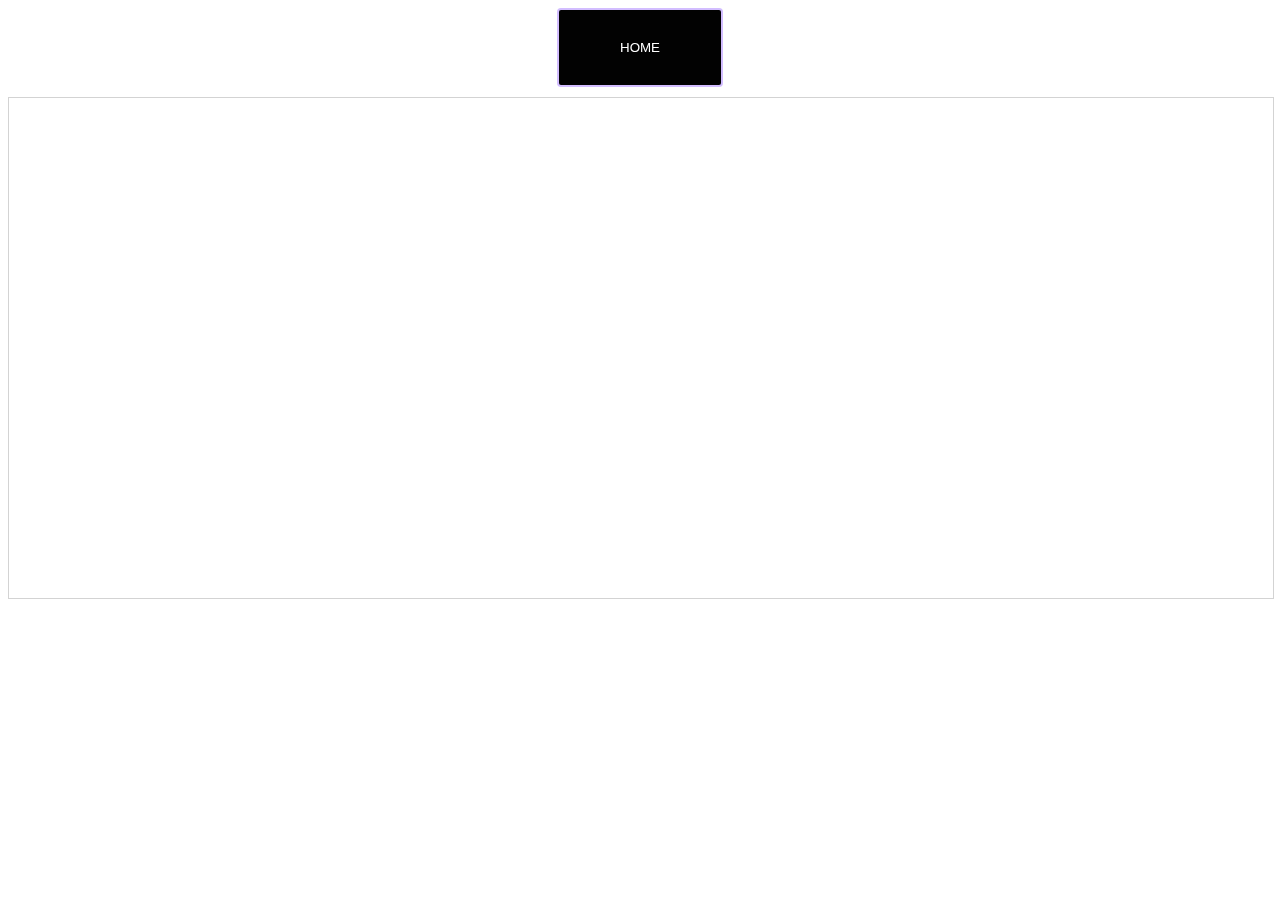
<file: calendar.html>
<!DOCTYPE html>
<html lang="en">
<head>
    <meta charset="UTF-8">
    <meta http-equiv="X-UA-Compatible" content="IE=edge">
    <meta name="viewport" content="width=device-width, initial-scale=1.0">
    <title>DIGITAL DIARY</title>
    <style>
        
        .button {
          border: 2px solid #0000;
          height: 80px;
          width: 200px;
          border-radius: 4px;
          position: relative;
          cursor: pointer;
          font-family: "Roboto", sans-serif;
          margin: 25px;
        }
        .button::after {
          content: "HOVER ME";
          position: absolute;
          top: 41%;
          left: 50%;
          transform: translate(-50%);
          color: #020202;
          transition: all 0.1s linear;
        }
        .button::before {
          content: "";
          position: relative;
          display: block;
          height: 15px;
          width: 15px;
          background: #0000;
          box-shadow: 0px 0px 10px 3px #0ff;
          margin-left: -8px;
          margin-top: -8px;
          opacity: 0;
          transition: all 0.1s linear;
          border-radius: 100%;
          animation: star 1.3s linear infinite;
        }
        @keyframes star {
          0% {
            margin-left: -8px;
            margin-top: -8px;
          }
          25% {
            margin-left: 194px;
            margin-top: -8px;
          }
          50% {
            margin-left: 194px;
            margin-top: 75px;
          }
          75% {
            margin-left: -8px;
            margin-top: 75px;
          }
          100% {
            margin-left: -8px;
            margin-top: -8px;
          }
        }
        .button:hover::before {
          opacity: 1;
          animation: star 1.3s linear infinite;
        }
        .button:hover::after {
          content: "I'M GLOWING";
          text-shadow: 0 0 10px #fff, 0 0 10px #fff, 0 0 20px #82bedc, 0 0 30px #82bedc, 0 0 40px #82bedc, 0 0 50px #82bedc, 0 0 60px #82bedc;
        }
        
        .button2 {
          position: relative;
          display: inline-block;
          padding: 30px 61px;
          background-color: #020202;
          border-radius: 4px;
          color: #ffffff;
          text-decoration: none;
          text-transform: uppercase;
          overflow: hidden;
          font-family: "Roboto", sans-serif;
          margin-bottom: 10px;
          filter: hue-rotate(0deg);
          border: 2px solid #d2bdff;
          transition: all 0.1s linear;
        }
        .button2:hover {
          border: 1px solid transparent;
        }
        .button2:hover span {
          position: absolute;
          display: block;
        }
        .button2:hover span:nth-child(1) {
          filter: hue-rotate(0deg);
          top: 0;
          left: 0;
          width: 100%;
          height: 3px;
          background: linear-gradient(90deg, transparent, #3a86ff);
          animation: animate1 1s linear infinite;
        }
        @keyframes animate1 {
          0% {
            left: -100%;
          }
          50%, 100% {
            left: 100%;
          }
        }
        .button2:hover span:nth-child(2) {
          filter: hue-rotate(60deg);
          top: -100%;
          right: 0;
          width: 3px;
          height: 100%;
          background: linear-gradient(180deg, transparent, #3a86ff);
          animation: animate2 1s linear infinite;
          animation-delay: 0.25s;
        }
        @keyframes animate2 {
          0% {
            top: -100%;
          }
          50%, 100% {
            top: 100%;
          }
        }
        .button2:hover span:nth-child(3) {
          filter: hue-rotate(120deg);
          bottom: 0;
          right: 0;
          width: 100%;
          background: linear-gradient(270deg, transparent, #3a86ff);
          animation: animate3 1s linear infinite;
          animation-delay: 0.5s;
        }
        @keyframes animate3 {
          0% {
            right: -100%;
            height: 3px;
          }
          50%, 100% {
            height: 2px;
            right: 100%;
          }
        }
        .button2:hover span:nth-child(4) {
          filter: hue-rotate(300deg);
          bottom: -100%;
          left: 0;
          width: 3px;
          height: 100%;
          background: linear-gradient(360deg, transparent, #3a86ff);
          animation: animate4 1s linear infinite;
          animation-delay: 0.75s;
        }
        @keyframes animate4 {
          0% {
            bottom: -100%;
          }
          50%, 100% {
            bottom: 100%;
          }
        }
            </style>
</head>
<body>
    <center><button class="button2" onclick="window.location.href='list.html'"><span></span>
        <span></span>
        <span></span>
        <span></span>
        HOME</button></center>
        <iframe allowfullscreen="allowfullscreen" scrolling="no" class="fp-iframe" src="https://heyzine.com/flip-book/e909e57145.html" style="border: 1px solid lightgray; width: 100%; height: 500px;"></iframe>
</body>
</html>
</file>
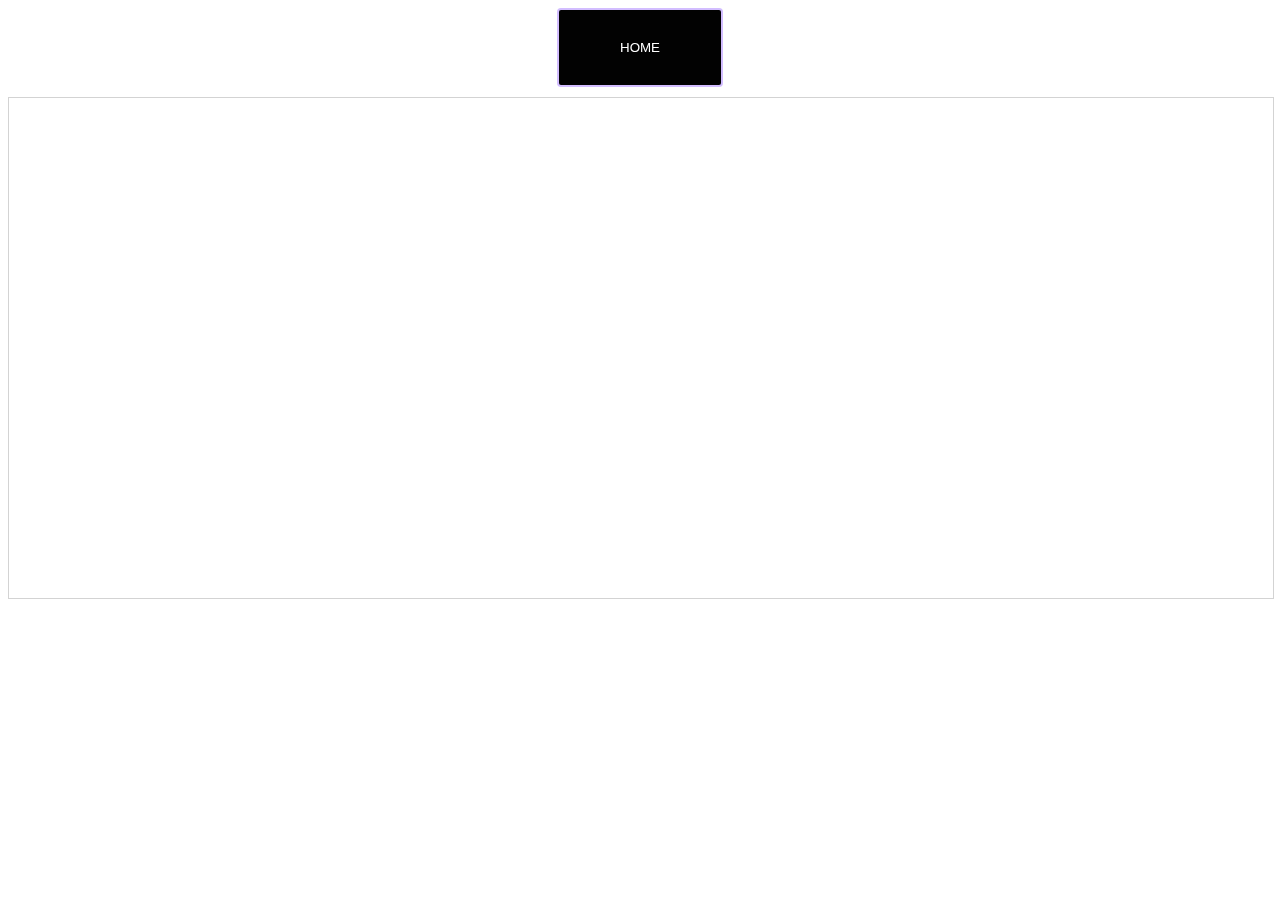
<file: diary.html>
<!DOCTYPE html>
<html lang="en">
<head>
    <meta charset="UTF-8">
    <meta http-equiv="X-UA-Compatible" content="IE=edge">
    <meta name="viewport" content="width=device-width, initial-scale=1.0">
    <title>DIGITAL CALENDAR</title>
    <style>
        
.button {
  border: 2px solid #0000;
  height: 80px;
  width: 200px;
  border-radius: 4px;
  position: relative;
  cursor: pointer;
  font-family: "Roboto", sans-serif;
  margin: 25px;
}
.button::after {
  content: "HOVER ME";
  position: absolute;
  top: 41%;
  left: 50%;
  transform: translate(-50%);
  color: #020202;
  transition: all 0.1s linear;
}
.button::before {
  content: "";
  position: relative;
  display: block;
  height: 15px;
  width: 15px;
  background: #0000;
  box-shadow: 0px 0px 10px 3px #0ff;
  margin-left: -8px;
  margin-top: -8px;
  opacity: 0;
  transition: all 0.1s linear;
  border-radius: 100%;
  animation: star 1.3s linear infinite;
}
@keyframes star {
  0% {
    margin-left: -8px;
    margin-top: -8px;
  }
  25% {
    margin-left: 194px;
    margin-top: -8px;
  }
  50% {
    margin-left: 194px;
    margin-top: 75px;
  }
  75% {
    margin-left: -8px;
    margin-top: 75px;
  }
  100% {
    margin-left: -8px;
    margin-top: -8px;
  }
}
.button:hover::before {
  opacity: 1;
  animation: star 1.3s linear infinite;
}
.button:hover::after {
  content: "I'M GLOWING";
  text-shadow: 0 0 10px #fff, 0 0 10px #fff, 0 0 20px #82bedc, 0 0 30px #82bedc, 0 0 40px #82bedc, 0 0 50px #82bedc, 0 0 60px #82bedc;
}

.button2 {
  position: relative;
  display: inline-block;
  padding: 30px 61px;
  background-color: #020202;
  border-radius: 4px;
  color: #ffffff;
  text-decoration: none;
  text-transform: uppercase;
  overflow: hidden;
  font-family: "Roboto", sans-serif;
  margin-bottom: 10px;
  filter: hue-rotate(0deg);
  border: 2px solid #d2bdff;
  transition: all 0.1s linear;
}
.button2:hover {
  border: 1px solid transparent;
}
.button2:hover span {
  position: absolute;
  display: block;
}
.button2:hover span:nth-child(1) {
  filter: hue-rotate(0deg);
  top: 0;
  left: 0;
  width: 100%;
  height: 3px;
  background: linear-gradient(90deg, transparent, #3a86ff);
  animation: animate1 1s linear infinite;
}
@keyframes animate1 {
  0% {
    left: -100%;
  }
  50%, 100% {
    left: 100%;
  }
}
.button2:hover span:nth-child(2) {
  filter: hue-rotate(60deg);
  top: -100%;
  right: 0;
  width: 3px;
  height: 100%;
  background: linear-gradient(180deg, transparent, #3a86ff);
  animation: animate2 1s linear infinite;
  animation-delay: 0.25s;
}
@keyframes animate2 {
  0% {
    top: -100%;
  }
  50%, 100% {
    top: 100%;
  }
}
.button2:hover span:nth-child(3) {
  filter: hue-rotate(120deg);
  bottom: 0;
  right: 0;
  width: 100%;
  background: linear-gradient(270deg, transparent, #3a86ff);
  animation: animate3 1s linear infinite;
  animation-delay: 0.5s;
}
@keyframes animate3 {
  0% {
    right: -100%;
    height: 3px;
  }
  50%, 100% {
    height: 2px;
    right: 100%;
  }
}
.button2:hover span:nth-child(4) {
  filter: hue-rotate(300deg);
  bottom: -100%;
  left: 0;
  width: 3px;
  height: 100%;
  background: linear-gradient(360deg, transparent, #3a86ff);
  animation: animate4 1s linear infinite;
  animation-delay: 0.75s;
}
@keyframes animate4 {
  0% {
    bottom: -100%;
  }
  50%, 100% {
    bottom: 100%;
  }
}
    </style>
</head>
<body>
    <center><button class="button2" onclick="window.location.href='list.html'"><span></span>
        <span></span>
        <span></span>
        <span></span>
        HOME</button></center>
    <iframe allowfullscreen="allowfullscreen" scrolling="no" class="fp-iframe" src="https://heyzine.com/flip-book/918ed197d0.html" style="border: 1px solid lightgray; width: 100%; height: 500px;"></iframe>
</body>
</html>
</file>
